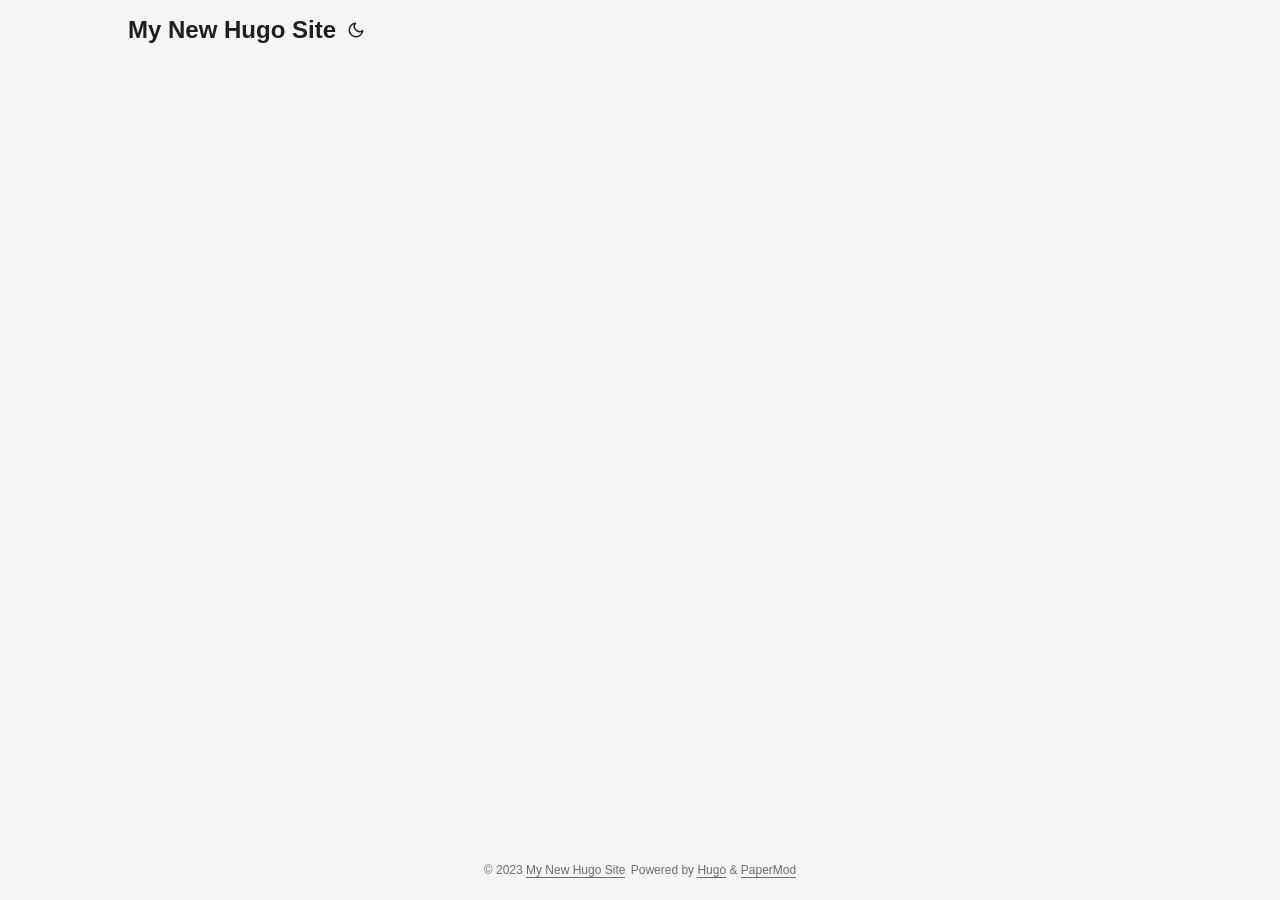
<file: index.html>
<!DOCTYPE html>
<html lang="en" dir="auto">

<head>
	<meta name="generator" content="Hugo 0.92.2" /><meta charset="utf-8">
<meta http-equiv="X-UA-Compatible" content="IE=edge">
<meta name="viewport" content="width=device-width, initial-scale=1, shrink-to-fit=no">
<meta name="robots" content="index, follow">
<title>My New Hugo Site</title>

<meta name="description" content="">
<meta name="author" content="">
<link rel="canonical" href="http://example.org/">
<link crossorigin="anonymous" href="/assets/css/stylesheet.6a98292fb8fa8cf0f3ba4042d4b75515c04267550f3ad49ff6271b5af9562443.css" integrity="sha256-apgpL7j6jPDzukBC1LdVFcBCZ1UPOtSf9icbWvlWJEM=" rel="preload stylesheet" as="style">
<link rel="icon" href="http://example.org/favicon.ico">
<link rel="icon" type="image/png" sizes="16x16" href="http://example.org/favicon-16x16.png">
<link rel="icon" type="image/png" sizes="32x32" href="http://example.org/favicon-32x32.png">
<link rel="apple-touch-icon" href="http://example.org/apple-touch-icon.png">
<link rel="mask-icon" href="http://example.org/safari-pinned-tab.svg">
<meta name="theme-color" content="#2e2e33">
<meta name="msapplication-TileColor" content="#2e2e33">
<link rel="alternate" type="application/rss+xml" href="http://example.org/index.xml">
<noscript>
    <style>
        #theme-toggle,
        .top-link {
            display: none;
        }

    </style>
    <style>
        @media (prefers-color-scheme: dark) {
            :root {
                --theme: rgb(29, 30, 32);
                --entry: rgb(46, 46, 51);
                --primary: rgb(218, 218, 219);
                --secondary: rgb(155, 156, 157);
                --tertiary: rgb(65, 66, 68);
                --content: rgb(196, 196, 197);
                --hljs-bg: rgb(46, 46, 51);
                --code-bg: rgb(55, 56, 62);
                --border: rgb(51, 51, 51);
            }

            .list {
                background: var(--theme);
            }

            .list:not(.dark)::-webkit-scrollbar-track {
                background: 0 0;
            }

            .list:not(.dark)::-webkit-scrollbar-thumb {
                border-color: var(--theme);
            }
        }

    </style>
</noscript><meta property="og:title" content="My New Hugo Site" />
<meta property="og:description" content="" />
<meta property="og:type" content="website" />
<meta property="og:url" content="http://example.org/" />

<meta name="twitter:card" content="summary"/>
<meta name="twitter:title" content="My New Hugo Site"/>
<meta name="twitter:description" content=""/>

<script type="application/ld+json">
{
  "@context": "https://schema.org",
  "@type": "Organization",
  "name": "My New Hugo Site",
  "url": "http://example.org/",
  "description": "",
  "thumbnailUrl": "http://example.org/favicon.ico",
  "sameAs": [
      
  ]
}
</script>
</head>

<body class="list" id="top">
<script>
    if (localStorage.getItem("pref-theme") === "dark") {
        document.body.classList.add('dark');
    } else if (localStorage.getItem("pref-theme") === "light") {
        document.body.classList.remove('dark')
    } else if (window.matchMedia('(prefers-color-scheme: dark)').matches) {
        document.body.classList.add('dark');
    }

</script>

<header class="header">
    <nav class="nav">
        <div class="logo">
            <a href="http://example.org/" accesskey="h" title="My New Hugo Site (Alt + H)">My New Hugo Site</a>
            <div class="logo-switches">
                <button id="theme-toggle" accesskey="t" title="(Alt + T)">
                    <svg id="moon" xmlns="http://www.w3.org/2000/svg" width="24" height="18" viewBox="0 0 24 24"
                        fill="none" stroke="currentColor" stroke-width="2" stroke-linecap="round"
                        stroke-linejoin="round">
                        <path d="M21 12.79A9 9 0 1 1 11.21 3 7 7 0 0 0 21 12.79z"></path>
                    </svg>
                    <svg id="sun" xmlns="http://www.w3.org/2000/svg" width="24" height="18" viewBox="0 0 24 24"
                        fill="none" stroke="currentColor" stroke-width="2" stroke-linecap="round"
                        stroke-linejoin="round">
                        <circle cx="12" cy="12" r="5"></circle>
                        <line x1="12" y1="1" x2="12" y2="3"></line>
                        <line x1="12" y1="21" x2="12" y2="23"></line>
                        <line x1="4.22" y1="4.22" x2="5.64" y2="5.64"></line>
                        <line x1="18.36" y1="18.36" x2="19.78" y2="19.78"></line>
                        <line x1="1" y1="12" x2="3" y2="12"></line>
                        <line x1="21" y1="12" x2="23" y2="12"></line>
                        <line x1="4.22" y1="19.78" x2="5.64" y2="18.36"></line>
                        <line x1="18.36" y1="5.64" x2="19.78" y2="4.22"></line>
                    </svg>
                </button>
            </div>
        </div>
        <ul id="menu">
        </ul>
    </nav>
</header>
<main class="main"> 
    </main>
    
<footer class="footer">
    <span>&copy; 2023 <a href="http://example.org/">My New Hugo Site</a></span>
    <span>
        Powered by
        <a href="https://gohugo.io/" rel="noopener noreferrer" target="_blank">Hugo</a> &
        <a href="https://github.com/adityatelange/hugo-PaperMod/" rel="noopener" target="_blank">PaperMod</a>
    </span>
</footer>
<a href="#top" aria-label="go to top" title="Go to Top (Alt + G)" class="top-link" id="top-link" accesskey="g">
    <svg xmlns="http://www.w3.org/2000/svg" viewBox="0 0 12 6" fill="currentColor">
        <path d="M12 6H0l6-6z" />
    </svg>
</a>

<script>
    let menu = document.getElementById('menu')
    if (menu) {
        menu.scrollLeft = localStorage.getItem("menu-scroll-position");
        menu.onscroll = function () {
            localStorage.setItem("menu-scroll-position", menu.scrollLeft);
        }
    }

    document.querySelectorAll('a[href^="#"]').forEach(anchor => {
        anchor.addEventListener("click", function (e) {
            e.preventDefault();
            var id = this.getAttribute("href").substr(1);
            if (!window.matchMedia('(prefers-reduced-motion: reduce)').matches) {
                document.querySelector(`[id='${decodeURIComponent(id)}']`).scrollIntoView({
                    behavior: "smooth"
                });
            } else {
                document.querySelector(`[id='${decodeURIComponent(id)}']`).scrollIntoView();
            }
            if (id === "top") {
                history.replaceState(null, null, " ");
            } else {
                history.pushState(null, null, `#${id}`);
            }
        });
    });

</script>
<script>
    var mybutton = document.getElementById("top-link");
    window.onscroll = function () {
        if (document.body.scrollTop > 800 || document.documentElement.scrollTop > 800) {
            mybutton.style.visibility = "visible";
            mybutton.style.opacity = "1";
        } else {
            mybutton.style.visibility = "hidden";
            mybutton.style.opacity = "0";
        }
    };

</script>
<script>
    document.getElementById("theme-toggle").addEventListener("click", () => {
        if (document.body.className.includes("dark")) {
            document.body.classList.remove('dark');
            localStorage.setItem("pref-theme", 'light');
        } else {
            document.body.classList.add('dark');
            localStorage.setItem("pref-theme", 'dark');
        }
    })

</script>
</body>

</html>
</file>
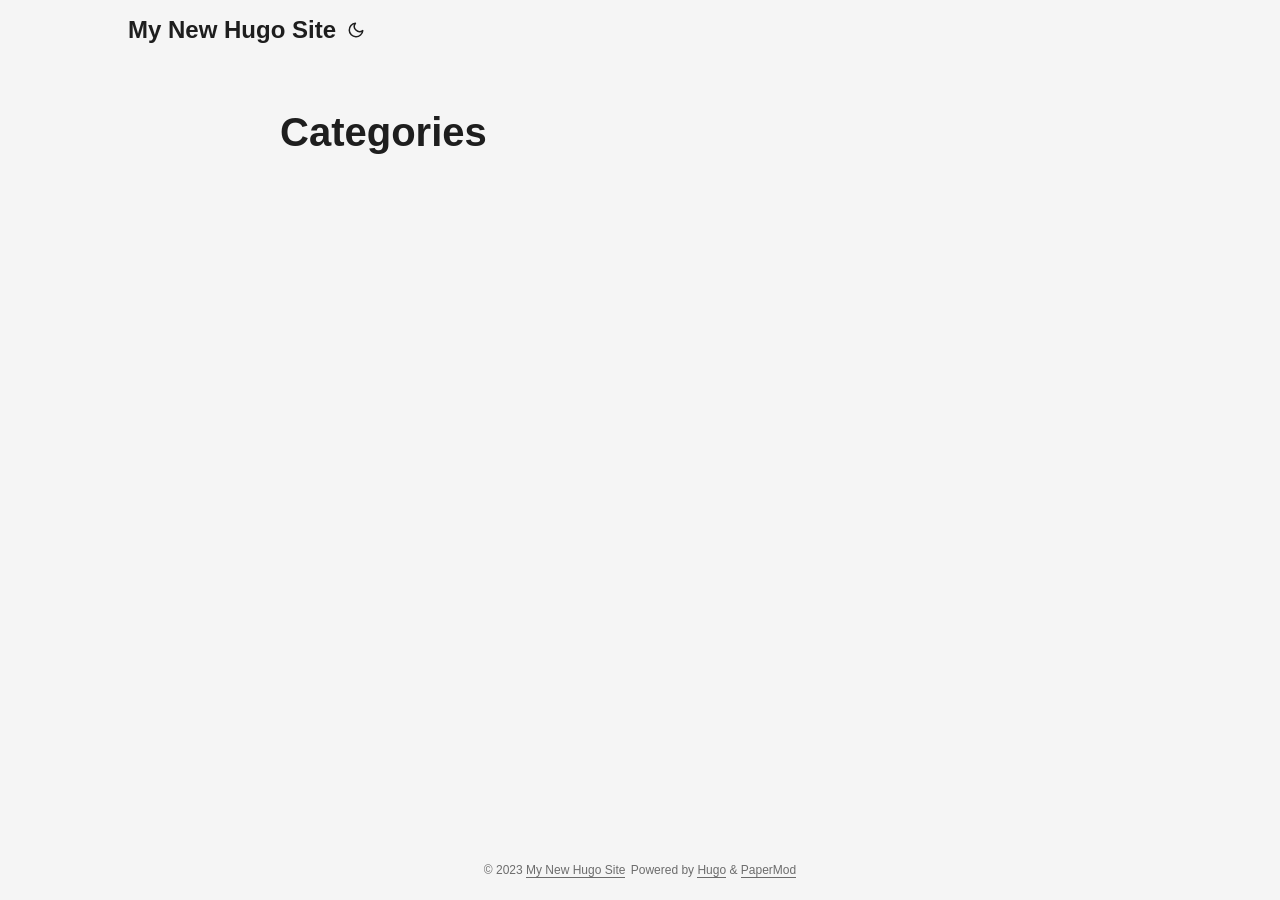
<file: categories/index.html>
<!DOCTYPE html>
<html lang="en" dir="auto">

<head><meta charset="utf-8">
<meta http-equiv="X-UA-Compatible" content="IE=edge">
<meta name="viewport" content="width=device-width, initial-scale=1, shrink-to-fit=no">
<meta name="robots" content="index, follow">
<title>Categories | My New Hugo Site</title>
<meta name="keywords" content="">
<meta name="description" content="">
<meta name="author" content="">
<link rel="canonical" href="http://example.org/categories/">
<link crossorigin="anonymous" href="/assets/css/stylesheet.6a98292fb8fa8cf0f3ba4042d4b75515c04267550f3ad49ff6271b5af9562443.css" integrity="sha256-apgpL7j6jPDzukBC1LdVFcBCZ1UPOtSf9icbWvlWJEM=" rel="preload stylesheet" as="style">
<link rel="icon" href="http://example.org/favicon.ico">
<link rel="icon" type="image/png" sizes="16x16" href="http://example.org/favicon-16x16.png">
<link rel="icon" type="image/png" sizes="32x32" href="http://example.org/favicon-32x32.png">
<link rel="apple-touch-icon" href="http://example.org/apple-touch-icon.png">
<link rel="mask-icon" href="http://example.org/safari-pinned-tab.svg">
<meta name="theme-color" content="#2e2e33">
<meta name="msapplication-TileColor" content="#2e2e33">
<link rel="alternate" type="application/rss+xml" href="http://example.org/categories/index.xml">
<noscript>
    <style>
        #theme-toggle,
        .top-link {
            display: none;
        }

    </style>
    <style>
        @media (prefers-color-scheme: dark) {
            :root {
                --theme: rgb(29, 30, 32);
                --entry: rgb(46, 46, 51);
                --primary: rgb(218, 218, 219);
                --secondary: rgb(155, 156, 157);
                --tertiary: rgb(65, 66, 68);
                --content: rgb(196, 196, 197);
                --hljs-bg: rgb(46, 46, 51);
                --code-bg: rgb(55, 56, 62);
                --border: rgb(51, 51, 51);
            }

            .list {
                background: var(--theme);
            }

            .list:not(.dark)::-webkit-scrollbar-track {
                background: 0 0;
            }

            .list:not(.dark)::-webkit-scrollbar-thumb {
                border-color: var(--theme);
            }
        }

    </style>
</noscript><meta property="og:title" content="Categories" />
<meta property="og:description" content="" />
<meta property="og:type" content="website" />
<meta property="og:url" content="http://example.org/categories/" />

<meta name="twitter:card" content="summary"/>
<meta name="twitter:title" content="Categories"/>
<meta name="twitter:description" content=""/>

</head>

<body class="list" id="top">
<script>
    if (localStorage.getItem("pref-theme") === "dark") {
        document.body.classList.add('dark');
    } else if (localStorage.getItem("pref-theme") === "light") {
        document.body.classList.remove('dark')
    } else if (window.matchMedia('(prefers-color-scheme: dark)').matches) {
        document.body.classList.add('dark');
    }

</script>

<header class="header">
    <nav class="nav">
        <div class="logo">
            <a href="http://example.org/" accesskey="h" title="My New Hugo Site (Alt + H)">My New Hugo Site</a>
            <div class="logo-switches">
                <button id="theme-toggle" accesskey="t" title="(Alt + T)">
                    <svg id="moon" xmlns="http://www.w3.org/2000/svg" width="24" height="18" viewBox="0 0 24 24"
                        fill="none" stroke="currentColor" stroke-width="2" stroke-linecap="round"
                        stroke-linejoin="round">
                        <path d="M21 12.79A9 9 0 1 1 11.21 3 7 7 0 0 0 21 12.79z"></path>
                    </svg>
                    <svg id="sun" xmlns="http://www.w3.org/2000/svg" width="24" height="18" viewBox="0 0 24 24"
                        fill="none" stroke="currentColor" stroke-width="2" stroke-linecap="round"
                        stroke-linejoin="round">
                        <circle cx="12" cy="12" r="5"></circle>
                        <line x1="12" y1="1" x2="12" y2="3"></line>
                        <line x1="12" y1="21" x2="12" y2="23"></line>
                        <line x1="4.22" y1="4.22" x2="5.64" y2="5.64"></line>
                        <line x1="18.36" y1="18.36" x2="19.78" y2="19.78"></line>
                        <line x1="1" y1="12" x2="3" y2="12"></line>
                        <line x1="21" y1="12" x2="23" y2="12"></line>
                        <line x1="4.22" y1="19.78" x2="5.64" y2="18.36"></line>
                        <line x1="18.36" y1="5.64" x2="19.78" y2="4.22"></line>
                    </svg>
                </button>
            </div>
        </div>
        <ul id="menu">
        </ul>
    </nav>
</header>
<main class="main">
<header class="page-header">
    <h1>Categories</h1>
</header>

<ul class="terms-tags">
</ul>
    </main>
    
<footer class="footer">
    <span>&copy; 2023 <a href="http://example.org/">My New Hugo Site</a></span>
    <span>
        Powered by
        <a href="https://gohugo.io/" rel="noopener noreferrer" target="_blank">Hugo</a> &
        <a href="https://github.com/adityatelange/hugo-PaperMod/" rel="noopener" target="_blank">PaperMod</a>
    </span>
</footer>
<a href="#top" aria-label="go to top" title="Go to Top (Alt + G)" class="top-link" id="top-link" accesskey="g">
    <svg xmlns="http://www.w3.org/2000/svg" viewBox="0 0 12 6" fill="currentColor">
        <path d="M12 6H0l6-6z" />
    </svg>
</a>

<script>
    let menu = document.getElementById('menu')
    if (menu) {
        menu.scrollLeft = localStorage.getItem("menu-scroll-position");
        menu.onscroll = function () {
            localStorage.setItem("menu-scroll-position", menu.scrollLeft);
        }
    }

    document.querySelectorAll('a[href^="#"]').forEach(anchor => {
        anchor.addEventListener("click", function (e) {
            e.preventDefault();
            var id = this.getAttribute("href").substr(1);
            if (!window.matchMedia('(prefers-reduced-motion: reduce)').matches) {
                document.querySelector(`[id='${decodeURIComponent(id)}']`).scrollIntoView({
                    behavior: "smooth"
                });
            } else {
                document.querySelector(`[id='${decodeURIComponent(id)}']`).scrollIntoView();
            }
            if (id === "top") {
                history.replaceState(null, null, " ");
            } else {
                history.pushState(null, null, `#${id}`);
            }
        });
    });

</script>
<script>
    var mybutton = document.getElementById("top-link");
    window.onscroll = function () {
        if (document.body.scrollTop > 800 || document.documentElement.scrollTop > 800) {
            mybutton.style.visibility = "visible";
            mybutton.style.opacity = "1";
        } else {
            mybutton.style.visibility = "hidden";
            mybutton.style.opacity = "0";
        }
    };

</script>
<script>
    document.getElementById("theme-toggle").addEventListener("click", () => {
        if (document.body.className.includes("dark")) {
            document.body.classList.remove('dark');
            localStorage.setItem("pref-theme", 'light');
        } else {
            document.body.classList.add('dark');
            localStorage.setItem("pref-theme", 'dark');
        }
    })

</script>
</body>

</html>
</file>
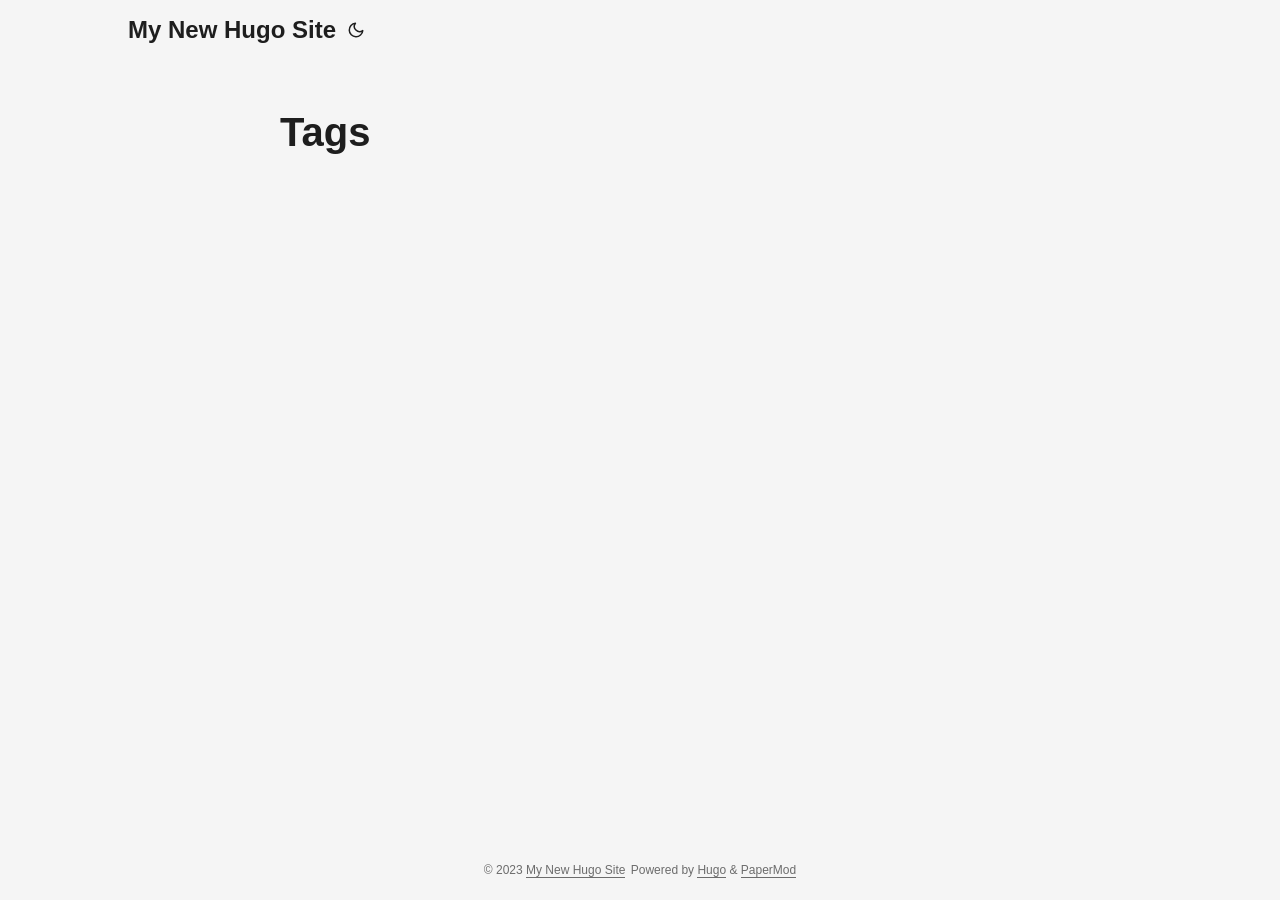
<file: tags/index.html>
<!DOCTYPE html>
<html lang="en" dir="auto">

<head><meta charset="utf-8">
<meta http-equiv="X-UA-Compatible" content="IE=edge">
<meta name="viewport" content="width=device-width, initial-scale=1, shrink-to-fit=no">
<meta name="robots" content="index, follow">
<title>Tags | My New Hugo Site</title>
<meta name="keywords" content="">
<meta name="description" content="">
<meta name="author" content="">
<link rel="canonical" href="http://example.org/tags/">
<link crossorigin="anonymous" href="/assets/css/stylesheet.6a98292fb8fa8cf0f3ba4042d4b75515c04267550f3ad49ff6271b5af9562443.css" integrity="sha256-apgpL7j6jPDzukBC1LdVFcBCZ1UPOtSf9icbWvlWJEM=" rel="preload stylesheet" as="style">
<link rel="icon" href="http://example.org/favicon.ico">
<link rel="icon" type="image/png" sizes="16x16" href="http://example.org/favicon-16x16.png">
<link rel="icon" type="image/png" sizes="32x32" href="http://example.org/favicon-32x32.png">
<link rel="apple-touch-icon" href="http://example.org/apple-touch-icon.png">
<link rel="mask-icon" href="http://example.org/safari-pinned-tab.svg">
<meta name="theme-color" content="#2e2e33">
<meta name="msapplication-TileColor" content="#2e2e33">
<link rel="alternate" type="application/rss+xml" href="http://example.org/tags/index.xml">
<noscript>
    <style>
        #theme-toggle,
        .top-link {
            display: none;
        }

    </style>
    <style>
        @media (prefers-color-scheme: dark) {
            :root {
                --theme: rgb(29, 30, 32);
                --entry: rgb(46, 46, 51);
                --primary: rgb(218, 218, 219);
                --secondary: rgb(155, 156, 157);
                --tertiary: rgb(65, 66, 68);
                --content: rgb(196, 196, 197);
                --hljs-bg: rgb(46, 46, 51);
                --code-bg: rgb(55, 56, 62);
                --border: rgb(51, 51, 51);
            }

            .list {
                background: var(--theme);
            }

            .list:not(.dark)::-webkit-scrollbar-track {
                background: 0 0;
            }

            .list:not(.dark)::-webkit-scrollbar-thumb {
                border-color: var(--theme);
            }
        }

    </style>
</noscript><meta property="og:title" content="Tags" />
<meta property="og:description" content="" />
<meta property="og:type" content="website" />
<meta property="og:url" content="http://example.org/tags/" />

<meta name="twitter:card" content="summary"/>
<meta name="twitter:title" content="Tags"/>
<meta name="twitter:description" content=""/>

</head>

<body class="list" id="top">
<script>
    if (localStorage.getItem("pref-theme") === "dark") {
        document.body.classList.add('dark');
    } else if (localStorage.getItem("pref-theme") === "light") {
        document.body.classList.remove('dark')
    } else if (window.matchMedia('(prefers-color-scheme: dark)').matches) {
        document.body.classList.add('dark');
    }

</script>

<header class="header">
    <nav class="nav">
        <div class="logo">
            <a href="http://example.org/" accesskey="h" title="My New Hugo Site (Alt + H)">My New Hugo Site</a>
            <div class="logo-switches">
                <button id="theme-toggle" accesskey="t" title="(Alt + T)">
                    <svg id="moon" xmlns="http://www.w3.org/2000/svg" width="24" height="18" viewBox="0 0 24 24"
                        fill="none" stroke="currentColor" stroke-width="2" stroke-linecap="round"
                        stroke-linejoin="round">
                        <path d="M21 12.79A9 9 0 1 1 11.21 3 7 7 0 0 0 21 12.79z"></path>
                    </svg>
                    <svg id="sun" xmlns="http://www.w3.org/2000/svg" width="24" height="18" viewBox="0 0 24 24"
                        fill="none" stroke="currentColor" stroke-width="2" stroke-linecap="round"
                        stroke-linejoin="round">
                        <circle cx="12" cy="12" r="5"></circle>
                        <line x1="12" y1="1" x2="12" y2="3"></line>
                        <line x1="12" y1="21" x2="12" y2="23"></line>
                        <line x1="4.22" y1="4.22" x2="5.64" y2="5.64"></line>
                        <line x1="18.36" y1="18.36" x2="19.78" y2="19.78"></line>
                        <line x1="1" y1="12" x2="3" y2="12"></line>
                        <line x1="21" y1="12" x2="23" y2="12"></line>
                        <line x1="4.22" y1="19.78" x2="5.64" y2="18.36"></line>
                        <line x1="18.36" y1="5.64" x2="19.78" y2="4.22"></line>
                    </svg>
                </button>
            </div>
        </div>
        <ul id="menu">
        </ul>
    </nav>
</header>
<main class="main">
<header class="page-header">
    <h1>Tags</h1>
</header>

<ul class="terms-tags">
</ul>
    </main>
    
<footer class="footer">
    <span>&copy; 2023 <a href="http://example.org/">My New Hugo Site</a></span>
    <span>
        Powered by
        <a href="https://gohugo.io/" rel="noopener noreferrer" target="_blank">Hugo</a> &
        <a href="https://github.com/adityatelange/hugo-PaperMod/" rel="noopener" target="_blank">PaperMod</a>
    </span>
</footer>
<a href="#top" aria-label="go to top" title="Go to Top (Alt + G)" class="top-link" id="top-link" accesskey="g">
    <svg xmlns="http://www.w3.org/2000/svg" viewBox="0 0 12 6" fill="currentColor">
        <path d="M12 6H0l6-6z" />
    </svg>
</a>

<script>
    let menu = document.getElementById('menu')
    if (menu) {
        menu.scrollLeft = localStorage.getItem("menu-scroll-position");
        menu.onscroll = function () {
            localStorage.setItem("menu-scroll-position", menu.scrollLeft);
        }
    }

    document.querySelectorAll('a[href^="#"]').forEach(anchor => {
        anchor.addEventListener("click", function (e) {
            e.preventDefault();
            var id = this.getAttribute("href").substr(1);
            if (!window.matchMedia('(prefers-reduced-motion: reduce)').matches) {
                document.querySelector(`[id='${decodeURIComponent(id)}']`).scrollIntoView({
                    behavior: "smooth"
                });
            } else {
                document.querySelector(`[id='${decodeURIComponent(id)}']`).scrollIntoView();
            }
            if (id === "top") {
                history.replaceState(null, null, " ");
            } else {
                history.pushState(null, null, `#${id}`);
            }
        });
    });

</script>
<script>
    var mybutton = document.getElementById("top-link");
    window.onscroll = function () {
        if (document.body.scrollTop > 800 || document.documentElement.scrollTop > 800) {
            mybutton.style.visibility = "visible";
            mybutton.style.opacity = "1";
        } else {
            mybutton.style.visibility = "hidden";
            mybutton.style.opacity = "0";
        }
    };

</script>
<script>
    document.getElementById("theme-toggle").addEventListener("click", () => {
        if (document.body.className.includes("dark")) {
            document.body.classList.remove('dark');
            localStorage.setItem("pref-theme", 'light');
        } else {
            document.body.classList.add('dark');
            localStorage.setItem("pref-theme", 'dark');
        }
    })

</script>
</body>

</html>
</file>
<file: assets/css/stylesheet.6a98292fb8fa8cf0f3ba4042d4b75515c04267550f3ad49ff6271b5af9562443.css>
/*
  PaperMod v7
  License: MIT https://github.com/adityatelange/hugo-PaperMod/blob/master/LICENSE
  Copyright (c) 2020 nanxiaobei and adityatelange
  Copyright (c) 2021-2023 adityatelange
*/
:root{--gap:24px;--content-gap:20px;--nav-width:1024px;--main-width:720px;--header-height:60px;--footer-height:60px;--radius:8px;--theme:rgb(255, 255, 255);--entry:rgb(255, 255, 255);--primary:rgb(30, 30, 30);--secondary:rgb(108, 108, 108);--tertiary:rgb(214, 214, 214);--content:rgb(31, 31, 31);--hljs-bg:rgb(28, 29, 33);--code-bg:rgb(245, 245, 245);--border:rgb(238, 238, 238)}.dark{--theme:rgb(29, 30, 32);--entry:rgb(46, 46, 51);--primary:rgb(218, 218, 219);--secondary:rgb(155, 156, 157);--tertiary:rgb(65, 66, 68);--content:rgb(196, 196, 197);--hljs-bg:rgb(46, 46, 51);--code-bg:rgb(55, 56, 62);--border:rgb(51, 51, 51)}.list{background:var(--code-bg)}.dark.list{background:var(--theme)}*,::after,::before{box-sizing:border-box}html{-webkit-tap-highlight-color:transparent;overflow-y:scroll}a,button,body,h1,h2,h3,h4,h5,h6{color:var(--primary)}body{font-family:-apple-system,BlinkMacSystemFont,segoe ui,Roboto,Oxygen,Ubuntu,Cantarell,open sans,helvetica neue,sans-serif;font-size:18px;line-height:1.6;word-break:break-word;background:var(--theme)}article,aside,figcaption,figure,footer,header,hgroup,main,nav,section,table{display:block}h1,h2,h3,h4,h5,h6{line-height:1.2}h1,h2,h3,h4,h5,h6,p{margin-top:0;margin-bottom:0}ul{padding:0}a{text-decoration:none}body,figure,ul{margin:0}table{width:100%;border-collapse:collapse;border-spacing:0;overflow-x:auto;word-break:keep-all}button,input,textarea{padding:0;font:inherit;background:0 0;border:0}input,textarea{outline:0}button,input[type=button],input[type=submit]{cursor:pointer}input:-webkit-autofill,textarea:-webkit-autofill{box-shadow:0 0 0 50px var(--theme)inset}img{display:block;max-width:100%}.not-found{position:absolute;left:0;right:0;display:flex;align-items:center;justify-content:center;height:80%;font-size:160px;font-weight:700}.archive-posts{width:100%;font-size:16px}.archive-year{margin-top:40px}.archive-year:not(:last-of-type){border-bottom:2px solid var(--border)}.archive-month{display:flex;align-items:flex-start;padding:10px 0}.archive-month-header{margin:25px 0;width:200px}.archive-month:not(:last-of-type){border-bottom:1px solid var(--border)}.archive-entry{position:relative;padding:5px;margin:10px 0}.archive-entry-title{margin:5px 0;font-weight:400}.archive-count,.archive-meta{color:var(--secondary);font-size:14px}.footer,.top-link{font-size:12px;color:var(--secondary)}.footer{max-width:calc(var(--main-width) + var(--gap) * 2);margin:auto;padding:calc((var(--footer-height) - var(--gap))/2)var(--gap);text-align:center;line-height:24px}.footer span{margin-inline-start:1px;margin-inline-end:1px}.footer span:last-child{white-space:nowrap}.footer a{color:inherit;border-bottom:1px solid var(--secondary)}.footer a:hover{border-bottom:1px solid var(--primary)}.top-link{visibility:hidden;position:fixed;bottom:60px;right:30px;z-index:99;background:var(--tertiary);width:42px;height:42px;padding:12px;border-radius:64px;transition:visibility .5s,opacity .8s linear}.top-link,.top-link svg{filter:drop-shadow(0 0 0 var(--theme))}.footer a:hover,.top-link:hover{color:var(--primary)}.top-link:focus,#theme-toggle:focus{outline:0}.nav{display:flex;flex-wrap:wrap;justify-content:space-between;max-width:calc(var(--nav-width) + var(--gap) * 2);margin-inline-start:auto;margin-inline-end:auto;line-height:var(--header-height)}.nav a{display:block}.logo,#menu{display:flex;margin:auto var(--gap)}.logo{flex-wrap:inherit}.logo a{font-size:24px;font-weight:700}.logo a img,.logo a svg{display:inline;vertical-align:middle;pointer-events:none;transform:translate(0,-10%);border-radius:6px;margin-inline-end:8px}button#theme-toggle{font-size:26px;margin:auto 4px}body.dark #moon{vertical-align:middle;display:none}body:not(.dark) #sun{display:none}#menu{list-style:none;word-break:keep-all;overflow-x:auto;white-space:nowrap}#menu li+li{margin-inline-start:var(--gap)}#menu a{font-size:16px}#menu .active{font-weight:500;border-bottom:2px solid}.lang-switch li,.lang-switch ul,.logo-switches{display:inline-flex;margin:auto 4px}.lang-switch{display:flex;flex-wrap:inherit}.lang-switch a{margin:auto 3px;font-size:16px;font-weight:500}.logo-switches{flex-wrap:inherit}.main{position:relative;min-height:calc(100vh - var(--header-height) - var(--footer-height));max-width:calc(var(--main-width) + var(--gap) * 2);margin:auto;padding:var(--gap)}.page-header h1{font-size:40px}.pagination{display:flex}.pagination a{color:var(--theme);font-size:13px;line-height:36px;background:var(--primary);border-radius:calc(36px/2);padding:0 16px}.pagination .next{margin-inline-start:auto}.social-icons{padding:12px 0}.social-icons a:not(:last-of-type){margin-inline-end:12px}.social-icons a svg{height:26px;width:26px}code{direction:ltr}div.highlight,pre{position:relative}.copy-code{display:none;position:absolute;top:4px;right:4px;color:rgba(255,255,255,.8);background:rgba(78,78,78,.8);border-radius:var(--radius);padding:0 5px;font-size:14px;user-select:none}div.highlight:hover .copy-code,pre:hover .copy-code{display:block}.first-entry{position:relative;display:flex;flex-direction:column;justify-content:center;min-height:320px;margin:var(--gap)0 calc(var(--gap) * 2)}.first-entry .entry-header{overflow:hidden;display:-webkit-box;-webkit-box-orient:vertical;-webkit-line-clamp:3}.first-entry .entry-header h1{font-size:34px;line-height:1.3}.first-entry .entry-content{margin:14px 0;font-size:16px;-webkit-line-clamp:3}.first-entry .entry-footer{font-size:14px}.home-info .entry-content{-webkit-line-clamp:unset}.post-entry{position:relative;margin-bottom:var(--gap);padding:var(--gap);background:var(--entry);border-radius:var(--radius);transition:transform .1s;border:1px solid var(--border)}.post-entry:active{transform:scale(.96)}.tag-entry .entry-cover{display:none}.entry-header h2{font-size:24px;line-height:1.3}.entry-content{margin:8px 0;color:var(--secondary);font-size:14px;line-height:1.6;overflow:hidden;display:-webkit-box;-webkit-box-orient:vertical;-webkit-line-clamp:2}.entry-footer{color:var(--secondary);font-size:13px}.entry-link{position:absolute;left:0;right:0;top:0;bottom:0}.entry-cover,.entry-isdraft{font-size:14px;color:var(--secondary)}.entry-cover{margin-bottom:var(--gap);text-align:center}.entry-cover img{border-radius:var(--radius);pointer-events:none;width:100%;height:auto}.entry-cover a{color:var(--secondary);box-shadow:0 1px 0 var(--primary)}.page-header,.post-header{margin:24px auto var(--content-gap)}.post-title{margin-bottom:2px;font-size:40px}.post-description{margin-top:10px;margin-bottom:5px}.post-meta,.breadcrumbs{color:var(--secondary);font-size:14px;display:flex;flex-wrap:wrap}.post-meta .i18n_list li{display:inline-flex;list-style:none;margin:auto 3px;box-shadow:0 1px 0 var(--secondary)}.breadcrumbs a{font-size:16px}.post-content{color:var(--content)}.post-content h3,.post-content h4,.post-content h5,.post-content h6{margin:24px 0 16px}.post-content h1{margin:40px auto 32px;font-size:40px}.post-content h2{margin:32px auto 24px;font-size:32px}.post-content h3{font-size:24px}.post-content h4{font-size:16px}.post-content h5{font-size:14px}.post-content h6{font-size:12px}.post-content a,.toc a:hover{box-shadow:0 1px;box-decoration-break:clone;-webkit-box-decoration-break:clone}.post-content a code{margin:auto 0;border-radius:0;box-shadow:0 -1px 0 var(--primary)inset}.post-content del{text-decoration:none;background:linear-gradient(to right,var(--primary) 100%,transparent 0)0/1px 1px repeat-x}.post-content dl,.post-content ol,.post-content p,.post-content figure,.post-content ul{margin-bottom:var(--content-gap)}.post-content ol,.post-content ul{padding-inline-start:20px}.post-content li{margin-top:5px}.post-content li p{margin-bottom:0}.post-content dl{display:flex;flex-wrap:wrap;margin:0}.post-content dt{width:25%;font-weight:700}.post-content dd{width:75%;margin-inline-start:0;padding-inline-start:10px}.post-content dd~dd,.post-content dt~dt{margin-top:10px}.post-content table{margin-bottom:32px}.post-content table th,.post-content table:not(.highlighttable,.highlight table,.gist .highlight) td{min-width:80px;padding:12px 8px;line-height:1.5;border-bottom:1px solid var(--border)}.post-content table th{font-size:14px;text-align:start}.post-content table:not(.highlighttable) td code:only-child{margin:auto 0}.post-content .highlight table{border-radius:var(--radius)}.post-content .highlight:not(table){margin:10px auto;background:var(--hljs-bg)!important;border-radius:var(--radius);direction:ltr}.post-content li>.highlight{margin-inline-end:0}.post-content ul pre{margin-inline-start:calc(var(--gap) * -2)}.post-content .highlight pre{margin:0}.post-content .highlighttable{table-layout:fixed}.post-content .highlighttable td:first-child{width:40px}.post-content .highlighttable td .linenodiv{padding-inline-end:0!important}.post-content .highlighttable td .highlight,.post-content .highlighttable td .linenodiv pre{margin-bottom:0}.post-content code{margin:auto 4px;padding:4px 6px;font-size:.78em;line-height:1.5;background:var(--code-bg);border-radius:2px}.post-content pre code{display:block;margin:auto 0;padding:10px;color:#d5d5d6;background:var(--hljs-bg)!important;border-radius:var(--radius);overflow-x:auto;word-break:break-all}.post-content blockquote{margin:20px 0;padding:0 14px;border-inline-start:3px solid var(--primary)}.post-content hr{margin:30px 0;height:2px;background:var(--tertiary);border:0}.post-content iframe{max-width:100%}.post-content img{border-radius:4px;margin:1rem 0}.post-content img[src*="#center"]{margin:1rem auto}.post-content figure.align-center{text-align:center}.post-content figure>figcaption{color:var(--primary);font-size:16px;font-weight:700;margin:8px 0 16px}.post-content figure>figcaption>p{color:var(--secondary);font-size:14px;font-weight:400}.toc{margin:0 2px 40px;border:1px solid var(--border);background:var(--code-bg);border-radius:var(--radius);padding:.4em}.dark .toc{background:var(--entry)}.toc details summary{cursor:zoom-in;margin-inline-start:20px}.toc details[open] summary{cursor:zoom-out}.toc .details{display:inline;font-weight:500}.toc .inner{margin:0 20px;padding:10px 20px}.toc li ul{margin-inline-start:var(--gap)}.toc summary:focus{outline:0}.post-footer{margin-top:56px}.post-tags li{display:inline-block;margin-inline-end:3px;margin-bottom:5px}.post-tags a,.share-buttons,.paginav{border-radius:var(--radius);background:var(--code-bg);border:1px solid var(--border)}.post-tags a{display:block;padding-inline-start:14px;padding-inline-end:14px;color:var(--secondary);font-size:14px;line-height:34px;background:var(--code-bg)}.post-tags a:hover,.paginav a:hover{background:var(--border)}.share-buttons{margin:14px 0;padding-inline-start:var(--radius);display:flex;justify-content:center;overflow-x:auto}.share-buttons a{margin-top:10px}.share-buttons a:not(:last-of-type){margin-inline-end:12px}h1:hover .anchor,h2:hover .anchor,h3:hover .anchor,h4:hover .anchor,h5:hover .anchor,h6:hover .anchor{display:inline-flex;color:var(--secondary);margin-inline-start:8px;font-weight:500;user-select:none}.paginav{margin:10px 0;display:flex;line-height:30px;border-radius:var(--radius)}.paginav a{padding-inline-start:14px;padding-inline-end:14px;border-radius:var(--radius)}.paginav .title{letter-spacing:1px;text-transform:uppercase;font-size:small;color:var(--secondary)}.paginav .prev,.paginav .next{width:50%}.paginav span:hover:not(.title){box-shadow:0 1px}.paginav .next{margin-inline-start:auto;text-align:right}[dir=rtl] .paginav .next{text-align:left}h1>a>svg{display:inline}img.in-text{display:inline;margin:auto}.buttons,.main .profile{display:flex;justify-content:center}.main .profile{align-items:center;min-height:calc(100vh - var(--header-height) - var(--footer-height) - (var(--gap) * 2));text-align:center}.profile .profile_inner h1{padding:12px 0}.profile img{display:inline-table;border-radius:50%}.buttons{flex-wrap:wrap;max-width:400px;margin:0 auto}.button{background:var(--tertiary);border-radius:var(--radius);margin:8px;padding:6px;transition:transform .1s}.button-inner{padding:0 8px}.button:active{transform:scale(.96)}#searchbox input{padding:4px 10px;width:100%;color:var(--primary);font-weight:700;border:2px solid var(--tertiary);border-radius:var(--radius)}#searchbox input:focus{border-color:var(--secondary)}#searchResults li{list-style:none;border-radius:var(--radius);padding:10px;margin:10px 0;position:relative;font-weight:500}#searchResults{margin:10px 0;width:100%}#searchResults li:active{transition:transform .1s;transform:scale(.98)}#searchResults a{position:absolute;width:100%;height:100%;top:0;left:0;outline:none}#searchResults .focus{transform:scale(.98);border:2px solid var(--tertiary)}.terms-tags li{display:inline-block;margin:10px;font-weight:500}.terms-tags a{display:block;padding:3px 10px;background:var(--tertiary);border-radius:6px;transition:transform .1s}.terms-tags a:active{background:var(--tertiary);transform:scale(.96)}.hljs-comment,.hljs-quote{color:#b6b18b}.hljs-deletion,.hljs-name,.hljs-regexp,.hljs-selector-class,.hljs-selector-id,.hljs-tag,.hljs-template-variable,.hljs-variable{color:#eb3c54}.hljs-built_in,.hljs-builtin-name,.hljs-link,.hljs-literal,.hljs-meta,.hljs-number,.hljs-params,.hljs-type{color:#e7ce56}.hljs-attribute{color:#ee7c2b}.hljs-addition,.hljs-bullet,.hljs-string,.hljs-symbol{color:#4fb4d7}.hljs-section,.hljs-title{color:#78bb65}.hljs-keyword,.hljs-selector-tag{color:#b45ea4}.hljs{display:block;overflow-x:auto;background:#1c1d21;color:#c0c5ce;padding:.5em}.hljs-emphasis{font-style:italic}.hljs-strong{font-weight:700}::-webkit-scrollbar-track{background:0 0}.list:not(.dark)::-webkit-scrollbar-track{background:var(--code-bg)}::-webkit-scrollbar-thumb{background:var(--tertiary);border:5px solid var(--theme);border-radius:var(--radius)}.list:not(.dark)::-webkit-scrollbar-thumb{border:5px solid var(--code-bg)}::-webkit-scrollbar-thumb:hover{background:var(--secondary)}::-webkit-scrollbar:not(.highlighttable,.highlight table,.gist .highlight){background:var(--theme)}.post-content .highlighttable td .highlight pre code::-webkit-scrollbar{display:none}.post-content :not(table) ::-webkit-scrollbar-thumb{border:2px solid var(--hljs-bg);background:#717175}.post-content :not(table) ::-webkit-scrollbar-thumb:hover{background:#a3a3a5}.gist table::-webkit-scrollbar-thumb{border:2px solid #fff;background:#adadad}.gist table::-webkit-scrollbar-thumb:hover{background:#707070}.post-content table::-webkit-scrollbar-thumb{border-width:2px}@media screen and (min-width:768px){::-webkit-scrollbar{width:19px;height:11px}}@media screen and (max-width:768px){:root{--gap:14px}.profile img{transform:scale(.85)}.first-entry{min-height:260px}.archive-month{flex-direction:column}.archive-year{margin-top:20px}.footer{padding:calc((var(--footer-height) - var(--gap) - 10px)/2)var(--gap)}}@media screen and (max-width:900px){.list .top-link{transform:translateY(-5rem)}}@media(prefers-reduced-motion){.terms-tags a:active,.button:active,.post-entry:active,.top-link,#searchResults .focus,#searchResults li:active{transform:none}}
</file>
